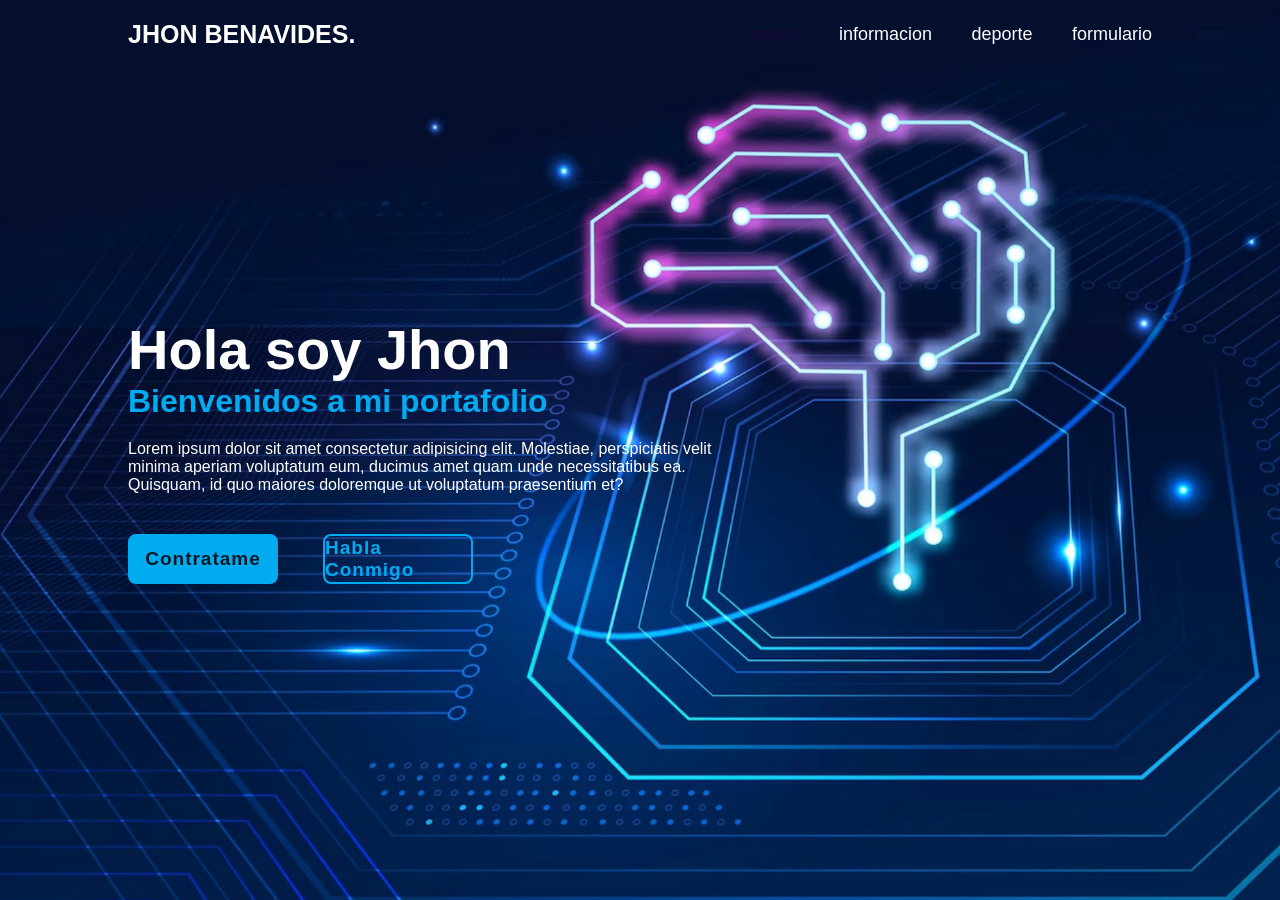
<file: index.html>
<!DOCTYPE html>
<html lang="en">
<head>
    <meta charset="UTF-8">
    <meta name="viewport" content="width=device-width, initial-scale=1.0">
    <title>Document</title>
    <link rel="stylesheet" href="css/style.css">
</head>
<body>
    <header class="header">
        <a href="#" class="logo"> JHON BENAVIDES.</a>
        <nav class="navbar">
            <a href="#" class="active">menu</a>
            <a href="#">informacion</a>
            <a href="https://es.wikipedia.org/wiki/Shotokan">deporte</a>
            <a href="/index09.html">formulario</a>
        </nav>
    </header>
    <section class="home">
        <div class="home-content">
            <h1>Hola soy Jhon</h1>
            <h3>Bienvenidos a mi portafolio</h3>
            <p>Lorem ipsum dolor sit amet consectetur adipisicing elit. Molestiae, perspiciatis velit minima aperiam voluptatum eum, ducimus amet quam unde necessitatibus ea. Quisquam, id quo maiores doloremque ut voluptatum praesentium et?

            </p>
            <div class="btn-box">
                <a href="#">Contratame</a>
                <a href="#">Habla Conmigo</a>
            </div>
        </div>
    </section>
</body>
</html>
</file>
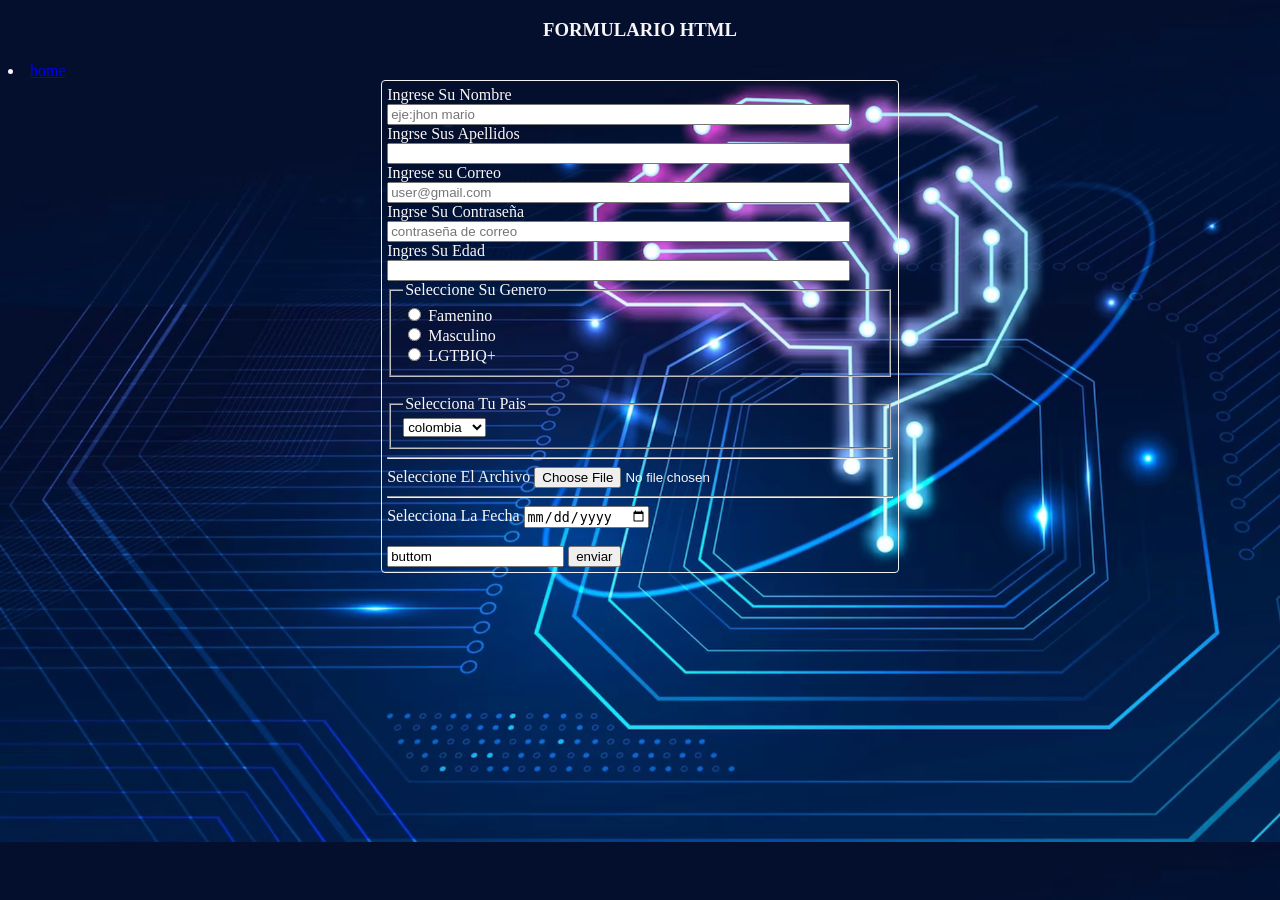
<file: index09.html>
<!DOCTYPE html>
<html lang="es">
<head>
    <meta charset="UTF-8">
    <meta name="viewport" content="width=device-width, initial-scale=1.0">
    <title>Formulario</title>
    <link rel="stylesheet" href="css/style8.css">
</head>
<body>
    <h3 class="titulo"> FORMULARIO HTML</h3>
    <h1 id="formulario"></h1>
            <li><a href="index.html">home</a></li>

    <main class="main">
       
        <form>
            <label for="nombre">Ingrese Su Nombre</label>
            <br>
            <input id="nombre" class="input" type="text" placeholder="eje:jhon mario">
            <label for="apellido">Ingrse Sus Apellidos</label>
            <br>
            <input id="apellido" class="input" type="text">
            <label for="correo">Ingrese su Correo</label>
            <br>
            <input class="input" type="email" placeholder="user@gmail.com">
            <label for="pass">Ingrse Su Contraseña</label>
            <br>
            <input id="pass" class="input" type="password" placeholder="contraseña de correo">
            <label for="numero">Ingres Su Edad</label>
            <br>
            <input id="edad" class="input" type="number">
            <br>
            <fieldset>
                <legend>Seleccione Su Genero</legend>
                <input type="radio" id="femenino" name="genero" value="femenino">
                <label for="html">Famenino</label>
                <br>
                <input type="radio" id="masculino" name="genero" value="maculino">
                <label for="html">Masculino</label>
                <br>
                <input type="radio" id="otro" name="genero" value="otro">
                <label for="html">LGTBIQ+</label>
            </fieldset>
            <br>
            <fieldset>
                <legend>Selecciona Tu Pais</legend>
                <select name="pais" id="pais">
                    <option value="colombia">colombia</option>
                    <option value="venezuela">venezuela</option>
                    <option value="brasil">brasil</option>
                    <option value="peru">peru</option>
                </select>

            </fieldset>
            <hr>
            <label for="file">Seleccione El Archivo</label>
            <input type="file" name="file" type="file">
            <hr>
            <label for="date"> Selecciona La Fecha</label>
            <input value="date" id="date" name="date" type="date">
            <br><br>
            <input type="buttom" value="buttom">
            <button>enviar</button>


        </form>
    

    </main>
    
</body>
</html>
</file>
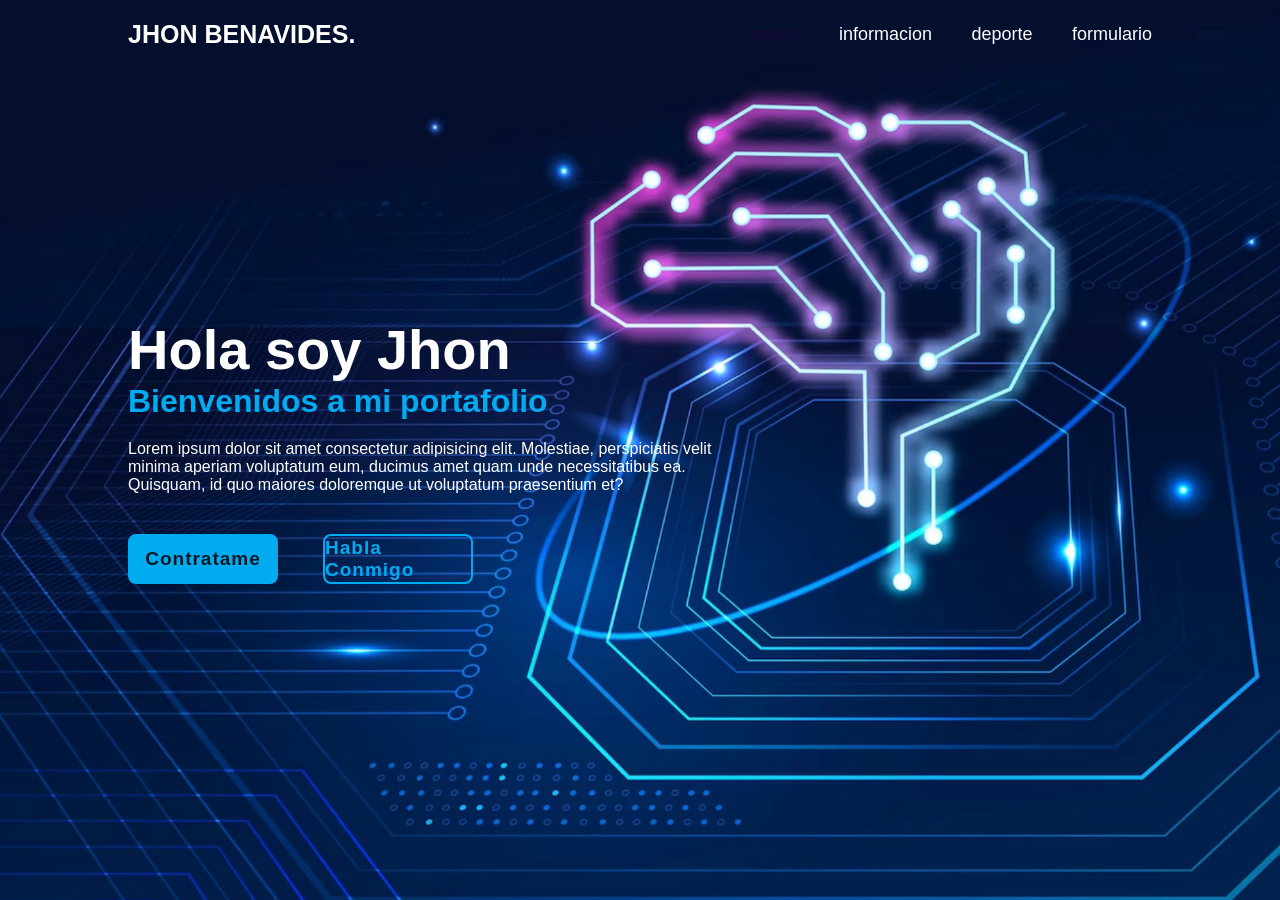
<file: portafolio.html>
<!DOCTYPE html>
<html lang="en">
<head>
    <meta charset="UTF-8">
    <meta name="viewport" content="width=device-width, initial-scale=1.0">
    <title>Document</title>
    <link rel="stylesheet" href="css/portafolio.css">
</head>
<body>
    <header class="header">
        <a href="#" class="logo"> JHON BENAVIDES.</a>
        <nav class="navbar">
            <a href="#" class="active">menu</a>
            <a href="#">informacion</a>
            <a href="https://es.wikipedia.org/wiki/Shotokan">deporte</a>
            <a href="/index09.html">formulario</a>
        </nav>
    </header>
    <section class="home">
        <div class="home-content">
            <h1>Hola soy Jhon</h1>
            <h3>Bienvenidos a mi portafolio</h3>
            <p>Lorem ipsum dolor sit amet consectetur adipisicing elit. Molestiae, perspiciatis velit minima aperiam voluptatum eum, ducimus amet quam unde necessitatibus ea. Quisquam, id quo maiores doloremque ut voluptatum praesentium et?

            </p>
            <div class="btn-box">
                <a href="#">Contratame</a>
                <a href="#">Habla Conmigo</a>
            </div>
        </div>
    </section>
</body>
</html>
</file>
<file: css/style.css>
*{
    margin: 0;
    padding: 0;
    box-sizing: border-box;
    font-family: 'poppins', sans-serif;
}

body{
    color: white;
}

.header{
    position: fixed;
    top: 0;
    left: 0;
    width: 100%;
    padding: 20px 10%;
    display: flex;
    justify-content: space-between;
    align-items: center;
    z-index: 100;
}

.logo{
    font-size: 25px;
    color: white;
    text-decoration: none;
    font-weight: 600;
}

.navbar a{
    font-size: 18px;
    color: white;
    text-decoration: none;
    font-weight: 500;
    margin-left: 35px;
    transition: .3s;
}

.navbar a:hover,
.navbar a.active{
    color: #1c0338;
}

.home{
    height: 100vh;
    background: url('/img/desarrollo2.jpg') no-repeat;
    background-size: cover;
    background-position: center;
    display: flex;
    align-items: center;
    padding: 0 10%;
}

.home-content{
    max-width: 600px;
}

.home-content h1{
    font-size: 56px;
    font-weight: 700;
    line-height: 1.2;
}

.home-content h3{
    font-size: 32px;
    font-weight: 700;
    color: #00abf0;
}

.home-content p{
    font-size: 16px;
    margin: 20px 0 40px;

}

.home-content .btn-box{
    display: flex;
    justify-content: space-between;
    width: 345px;
    height: 50px;
    
}

.btn-box a{
    position: relative;
    display: inline-flex ;
    justify-content: center;
    align-items: center;
    width: 150px;
    height: 100%;
    background: #00abf0;
    border: 2px solid #00abf0;
    border-radius: 8px;
    font-size: 19px;
    color: #081b29;
    text-decoration: none;
    font-weight: 600;
    letter-spacing: 1px;
    z-index: 1;
    overflow: hidden;
    transition: .5s;

}

.btn-box a:hover{
    color: #00abf0;

}

.btn-box a:nth-child(2){
    background: transparent;
    color: #00abf0;

}

.btn-box a:nth-child(2):hover{
    color: #081b29;
}

.btn-box a:nth-child(2)::before{
    background: #00abf0;

}

.btn-box a::before{
    content: '';
    position: absolute;
    top: 0;
    left: 0;
    width:  0;
    height: 100%;
    background: #081b29;
    z-index: -1;
    transition: .5s;
}

.btn-box a:hover:before{
    width: 100%;
}
</file>
<file: css/style8.css>
body{
    background-image: url(/img/desarrollo2.jpg);
    background-size: cover;
    color: rgb(248, 246, 246);
}

.titulo{
    text-align: center;
}
.main{
    border: 1px double rgb(242, 241, 241);
    border-radius: 4px;
    width: 40%;
    margin: auto;
    padding: 5px;
}

.input{
    width: 90%;
    opacity: 30px;
}
</file>
<file: css/portafolio.css>
*{
    margin: 0;
    padding: 0;
    box-sizing: border-box;
    font-family: 'poppins', sans-serif;
}

body{
    color: white;
}

.header{
    position: fixed;
    top: 0;
    left: 0;
    width: 100%;
    padding: 20px 10%;
    display: flex;
    justify-content: space-between;
    align-items: center;
    z-index: 100;
}

.logo{
    font-size: 25px;
    color: white;
    text-decoration: none;
    font-weight: 600;
}

.navbar a{
    font-size: 18px;
    color: white;
    text-decoration: none;
    font-weight: 500;
    margin-left: 35px;
    transition: .3s;
}

.navbar a:hover,
.navbar a.active{
    color: #1c0338;
}

.home{
    height: 100vh;
    background: url('/img/desarrollo2.jpg') no-repeat;
    background-size: cover;
    background-position: center;
    display: flex;
    align-items: center;
    padding: 0 10%;
}

.home-content{
    max-width: 600px;
}

.home-content h1{
    font-size: 56px;
    font-weight: 700;
    line-height: 1.2;
}

.home-content h3{
    font-size: 32px;
    font-weight: 700;
    color: #00abf0;
}

.home-content p{
    font-size: 16px;
    margin: 20px 0 40px;

}

.home-content .btn-box{
    display: flex;
    justify-content: space-between;
    width: 345px;
    height: 50px;
    
}

.btn-box a{
    position: relative;
    display: inline-flex ;
    justify-content: center;
    align-items: center;
    width: 150px;
    height: 100%;
    background: #00abf0;
    border: 2px solid #00abf0;
    border-radius: 8px;
    font-size: 19px;
    color: #081b29;
    text-decoration: none;
    font-weight: 600;
    letter-spacing: 1px;
    z-index: 1;
    overflow: hidden;
    transition: .5s;

}

.btn-box a:hover{
    color: #00abf0;

}

.btn-box a:nth-child(2){
    background: transparent;
    color: #00abf0;

}

.btn-box a:nth-child(2):hover{
    color: #081b29;
}

.btn-box a:nth-child(2)::before{
    background: #00abf0;

}

.btn-box a::before{
    content: '';
    position: absolute;
    top: 0;
    left: 0;
    width:  0;
    height: 100%;
    background: #081b29;
    z-index: -1;
    transition: .5s;
}

.btn-box a:hover:before{
    width: 100%;
}
</file>
